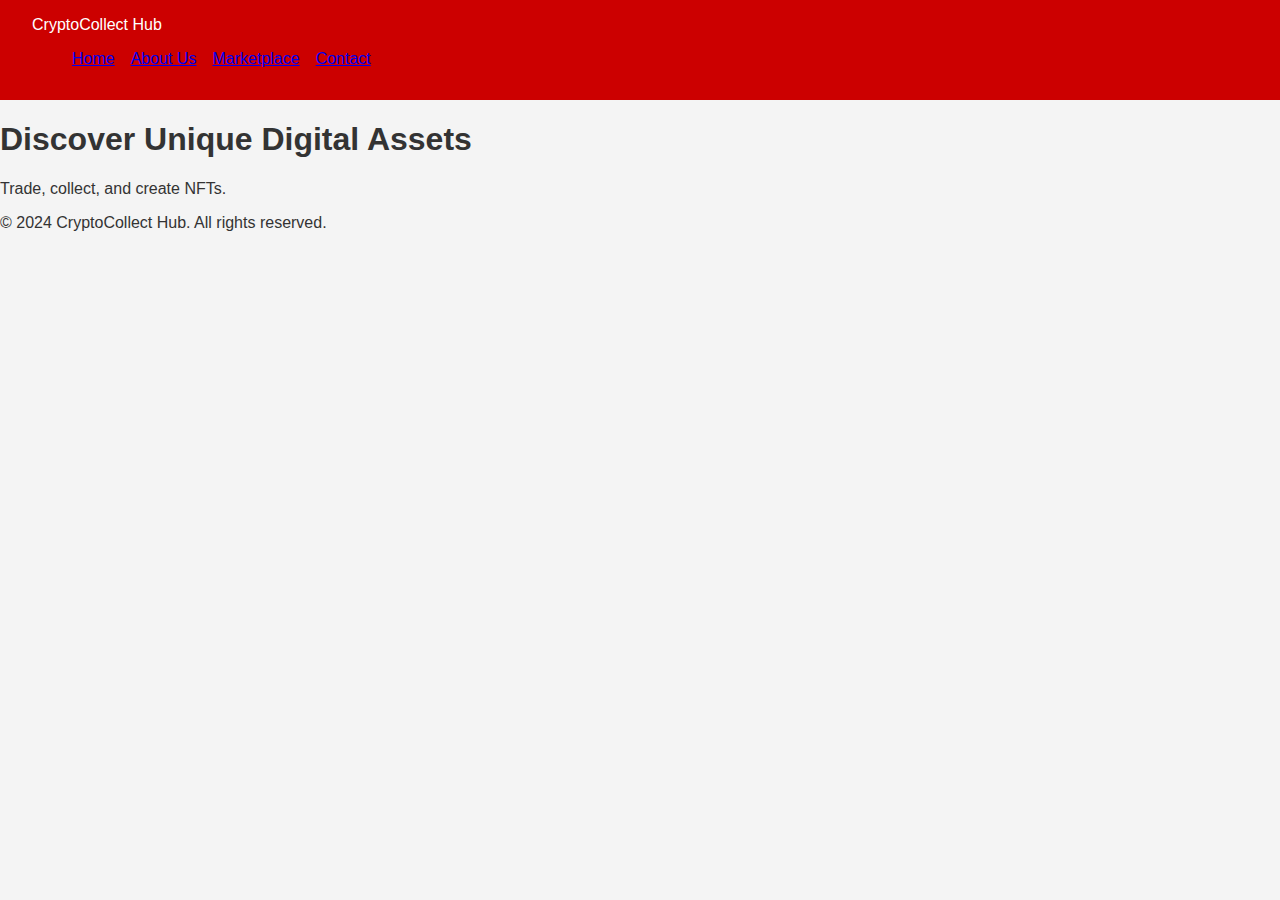
<file: index.html>
<!DOCTYPE html>
<html lang="en">
<head>
    <meta charset="UTF-8">
    <meta name="viewport" content="width=device-width, initial-scale=1.0">
    <title>CryptoCollect Hub</title>
    <link rel="stylesheet" href="styles.css">
</head>
<body>
    <header>
        <div class="logo">CryptoCollect Hub</div>
        <nav>
            <ul>
                <li><a href="index.html">Home</a></li>
                <li><a href="about.html">About Us</a></li>
                <li><a href="marketplace.html">Marketplace</a></li>
                <li><a href="contact.html">Contact</a></li>
            </ul>
        </nav>
    </header>
    <main>
        <section class="hero">
            <h1>Discover Unique Digital Assets</h1>
            <p>Trade, collect, and create NFTs.</p>
        </section>
    </main>
    <footer>
        <p>&copy; 2024 CryptoCollect Hub. All rights reserved.</p>
    </footer>
</body>
</html>
</file>
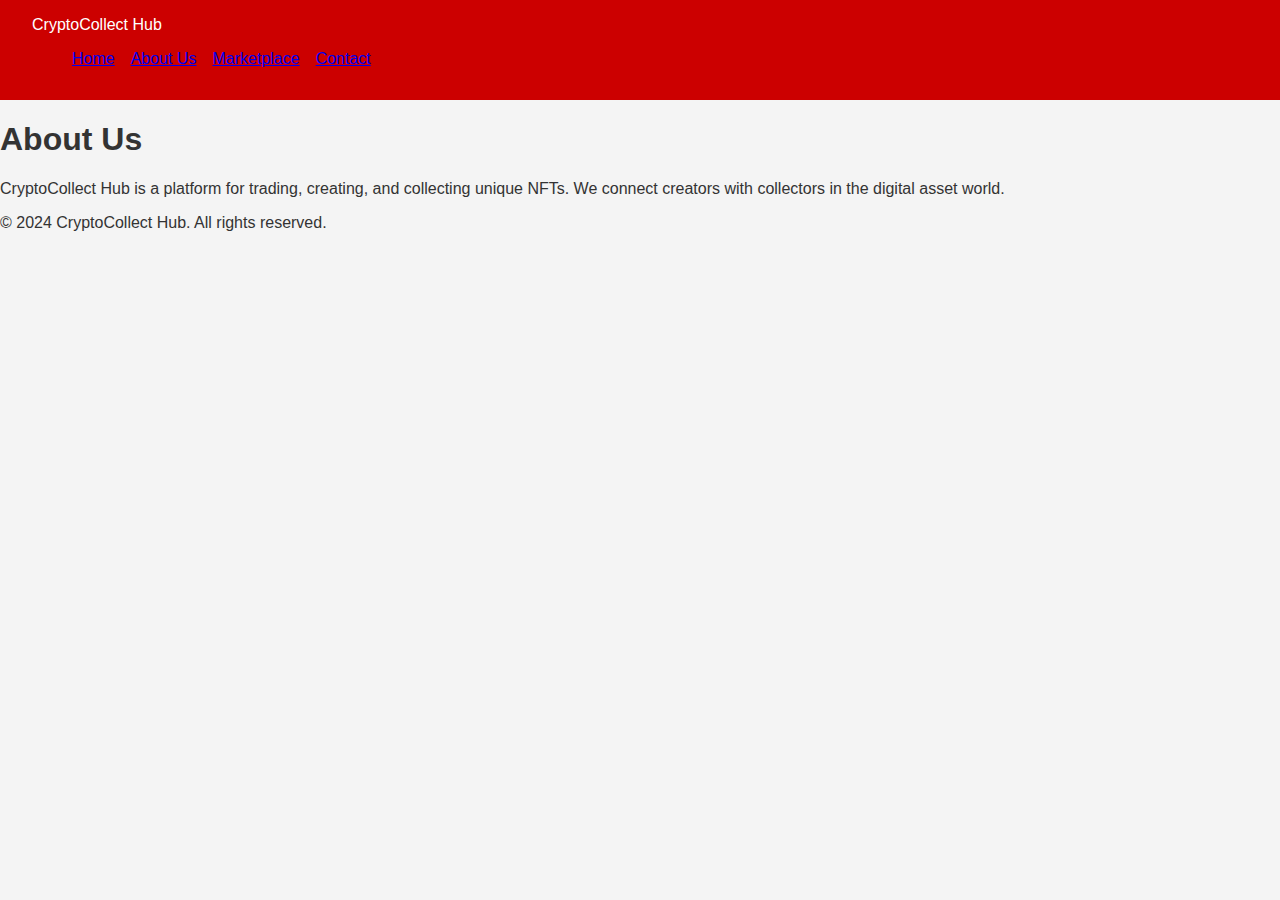
<file: about.html>
<!DOCTYPE html>
<html lang="en">
<head>
    <meta charset="UTF-8">
    <meta name="viewport" content="width=device-width, initial-scale=1.0">
    <title>About Us - CryptoCollect Hub</title>
    <link rel="stylesheet" href="styles.css">
</head>
<body>
    <header>
        <div class="logo">CryptoCollect Hub</div>
        <nav>
            <ul>
                <li><a href="index.html">Home</a></li>
                <li><a href="about.html">About Us</a></li>
                <li><a href="marketplace.html">Marketplace</a></li>
                <li><a href="contact.html">Contact</a></li>
            </ul>
        </nav>
    </header>
    <main>
        <section class="about">
            <h1>About Us</h1>
            <p>CryptoCollect Hub is a platform for trading, creating, and collecting unique NFTs. We connect creators with collectors in the digital asset world.</p>
        </section>
    </main>
    <footer>
        <p>&copy; 2024 CryptoCollect Hub. All rights reserved.</p>
    </footer>
</body>
</html>
</file>
<file: styles.css>
body { font-family: Arial, sans-serif; margin: 0; padding: 0; background-color: #f4f4f4; color: #333; } header { background: #cc0000; color: white; padding: 1em 2em; } nav ul { list-style: none; display: flex; gap: 1em; }
</file>
